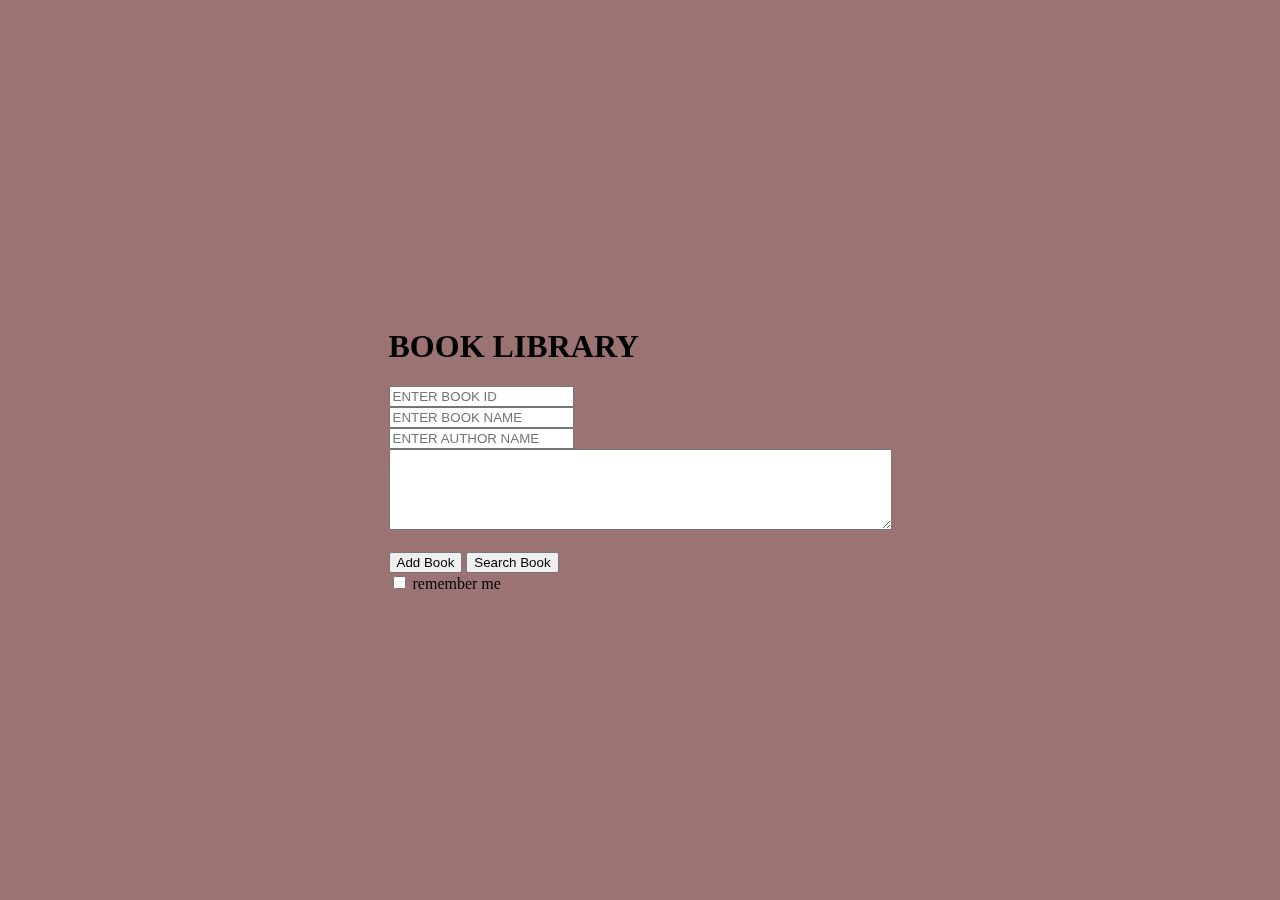
<file: index.html>
<!DOCTYPE html>
<html lang="en">
<head>
    <meta charset="UTF-8">
    <meta http-equiv="X-UA-Compatible" content="IE=edge">
    <meta name="viewport" content="width=device-width, initial-scale=1.0">
    <title>Book Library</title>
    <link rel="stylesheet" href="style.css">
    <link href="https://cdn.jsdelivr.net/npm/bootstrap@5.3.0/dist/css/bootstrap.min.css" rel="stylesheet" integrity="sha384-9ndCyUaIbzAi2FUVXJi0CjmCapSmO7SnpJef0486qhLnuZ2cdeRhO02iuK6FUUVM" crossorigin="anonymous">
    <!-- custom fontawesome link -->
    <link rel="stylesheet" href="https://cdnjs.cloudflare.com/ajax/libs/font-awesome/6.4.0/css/all.min.css">
</head>
<body>
    <!-- BOOK ADD PAGE -->
    <div class="book-library">
        
        <form action="">
        
         <span> <h1 class="text-center">BOOK LIBRARY</h1> </span>
           
            <input type="text" id="q1" placeholder="ENTER BOOK ID" class="form-control mt-2 p-1"><br>
            <input type="text" id="q2"  placeholder="ENTER BOOK NAME" class="form-control mt-2 p-1"><br>
            <input type="text" id="q3" placeholder="ENTER AUTHOR NAME" class="form-control mt-2 p-1"><br>
            <textarea name="" id="q4" cols="60" rows="5" class="ms-1"></textarea><br><br>
    
            <button class="btn btn-success mb-4 mt-3" type="button" onclick="addedBook()">Add Book</button>
            <button class="btn btn-danger mb-4 mt-3 " onclick="searchPage()" type="button">Search Book</button>

            <div id="show"></div>

            <div class="checkbox">
                <input type="checkbox" name="" id="remember-me">
                <label for="remember-me">remember me</label>
            </div>
    
        </form>
       
       
    
    </div>
    <script src="./booklibrary.js"></script>
</body>
</html>
</file>
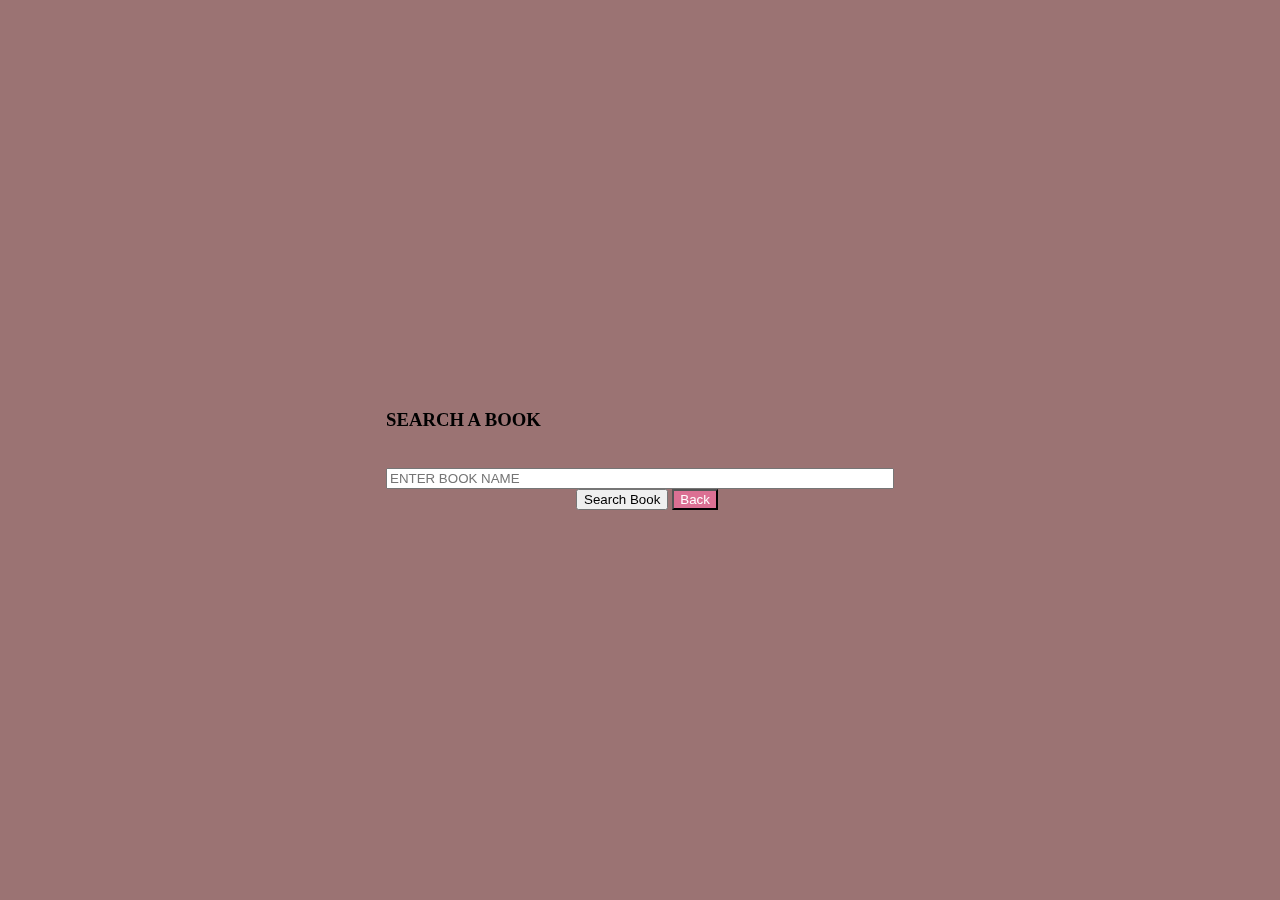
<file: searchbook.html>
<!DOCTYPE html>
<html lang="en">
<head>
    <meta charset="UTF-8">
    <meta http-equiv="X-UA-Compatible" content="IE=edge">
    <meta name="viewport" content="width=device-width, initial-scale=1.0">
    <title>Book Library</title>
    <link rel="stylesheet" href="style.css">
    <link href="https://cdn.jsdelivr.net/npm/bootstrap@5.3.0/dist/css/bootstrap.min.css" rel="stylesheet" integrity="sha384-9ndCyUaIbzAi2FUVXJi0CjmCapSmO7SnpJef0486qhLnuZ2cdeRhO02iuK6FUUVM" crossorigin="anonymous">
    <!-- custom fontawesome link -->
    <link rel="stylesheet" href="https://cdnjs.cloudflare.com/ajax/libs/font-awesome/6.4.0/css/all.min.css">
    <link rel="stylesheet" href="style.css">
</head>
<body>
    <!-- BOOK ADD PAGE -->
    <div class="book-library">
       
        
        <form action="">
        <h3 class="text-center">SEARCH A BOOK</h3> <br>

            <input type="text" id="bn1" placeholder="ENTER BOOK NAME" class="form-control mt-2 p-2" style="width: 500px;"><br>

            <button class="btn btn-danger mb-4 mt-1  " type="button" onclick="searchBook()" style="margin-left: 190px;">Search Book</button>
            <button type="button" onclick="addPage()" class="btn mb-4" style="background-color:palevioletred;color: white;">Back</button>
            <div id="s1" class="mb-4"></div>
        </form>
    
    </div>

    
    <script src="./booklibrary.js"></script>
</body>
</html>
</file>
<file: style.css>
.book-library{
    width: 700px;
    /* height: 400px; */


}

/* div{
    background-image: linear-gradient(to right, #11998e, #38ef7d);
} */
.book-library {
    display: flex;
    align-items: center;
    justify-content: center;
    background: rgba(111, 53, 53, 0.696);
    position: fixed;
    top: 0; left: 0;
    z-index: 10000;
    height: 100%;
    width: 100%;
    
}
</file>
